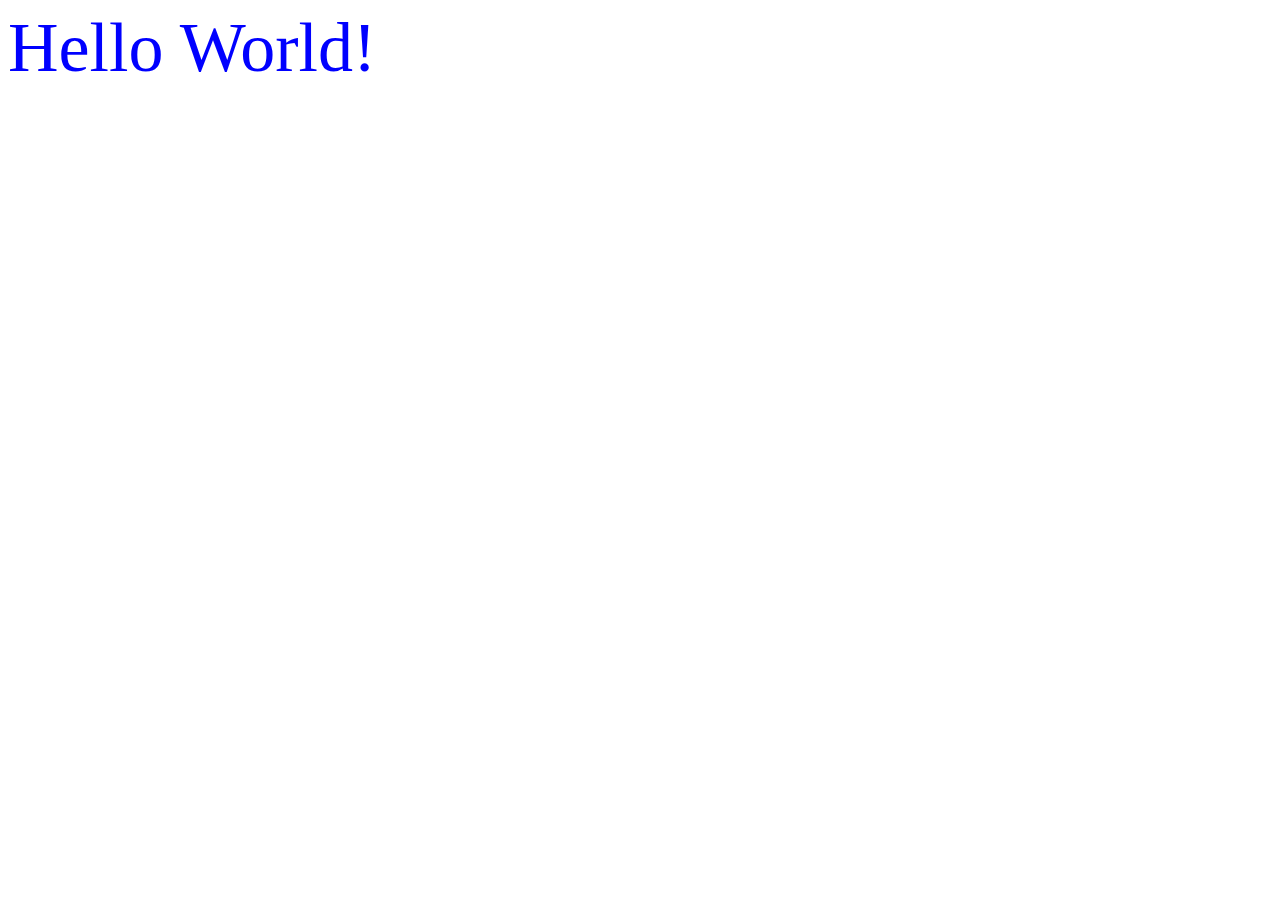
<file: index.html>
<!DOCTYPE html>
<html lang="en">
<head>
	<meta charset="UTF-8">
	<meta http-equiv="X-UA-Compatible" content="IE=edge">
	<meta name="viewport" content="width= , initial-scale=1.0">
	<title>Document</title>
<!-- 	<link rel="stylesheet" 
	href="https://cdn.jsdelivr.net/npm/reset-css@5.0.1/reset.min.css"> -->
	<link rel="stylesheet" href="./main.css" />
</head>
<body>
<div id="hello" class="hello">Hello World!</div> 
</body>
</html>
</file>
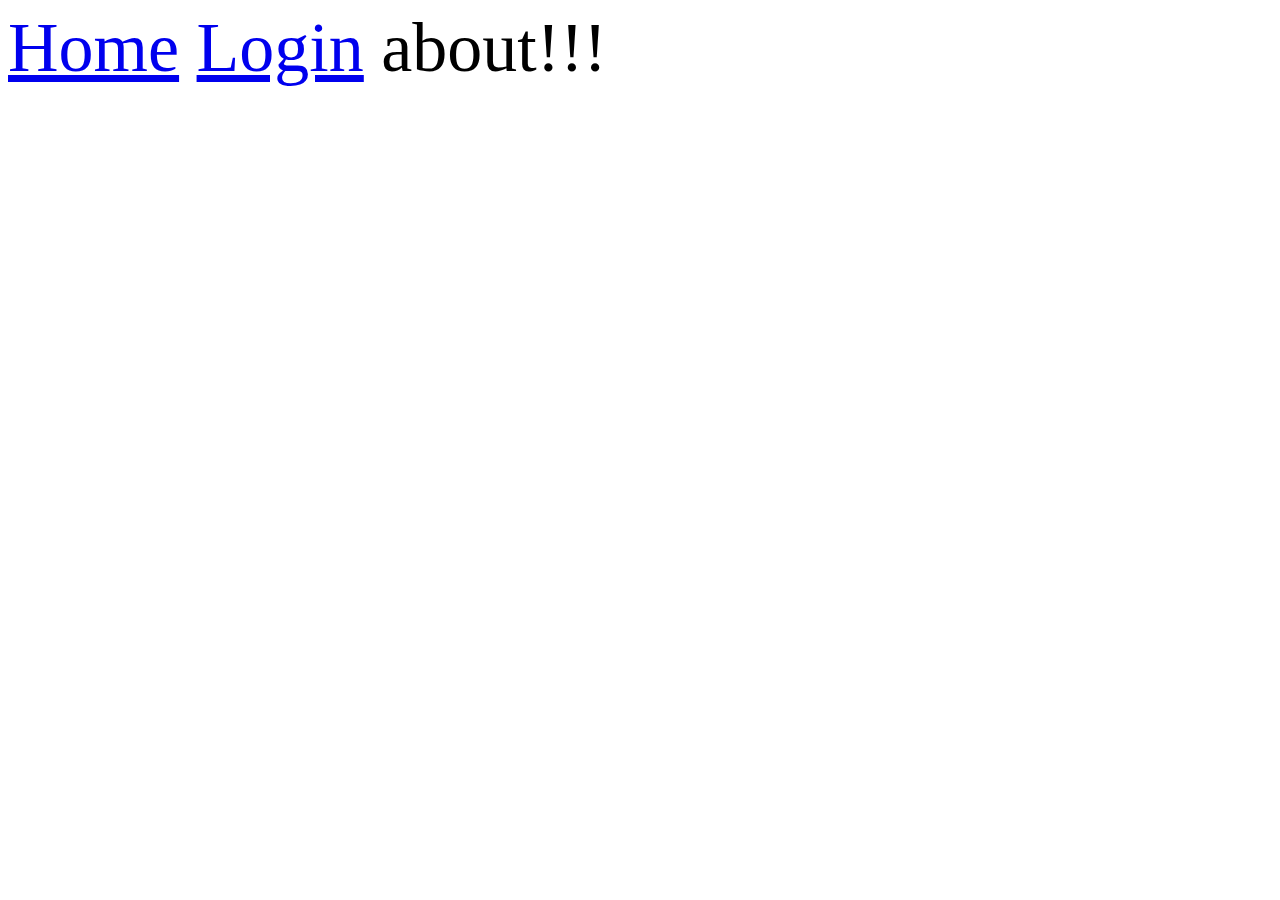
<file: about/index.html>
<!DOCTYPE html>
<html lang="en">
<head>
  <meta charset="UTF-8">
  <meta http-equiv="X-UA-Compatible" content="IE=edge">
  <meta name="viewport" content="width=device-width, initial-scale=1.0">
  <link rel="stylesheet" href="/main.css">

  <title>Document</title>
</head>
<body>
  <div>
    <a href="/">Home</a>
    <a href="/login">Login</a>
    about!!!
  </div>

</body>
</html>
</file>
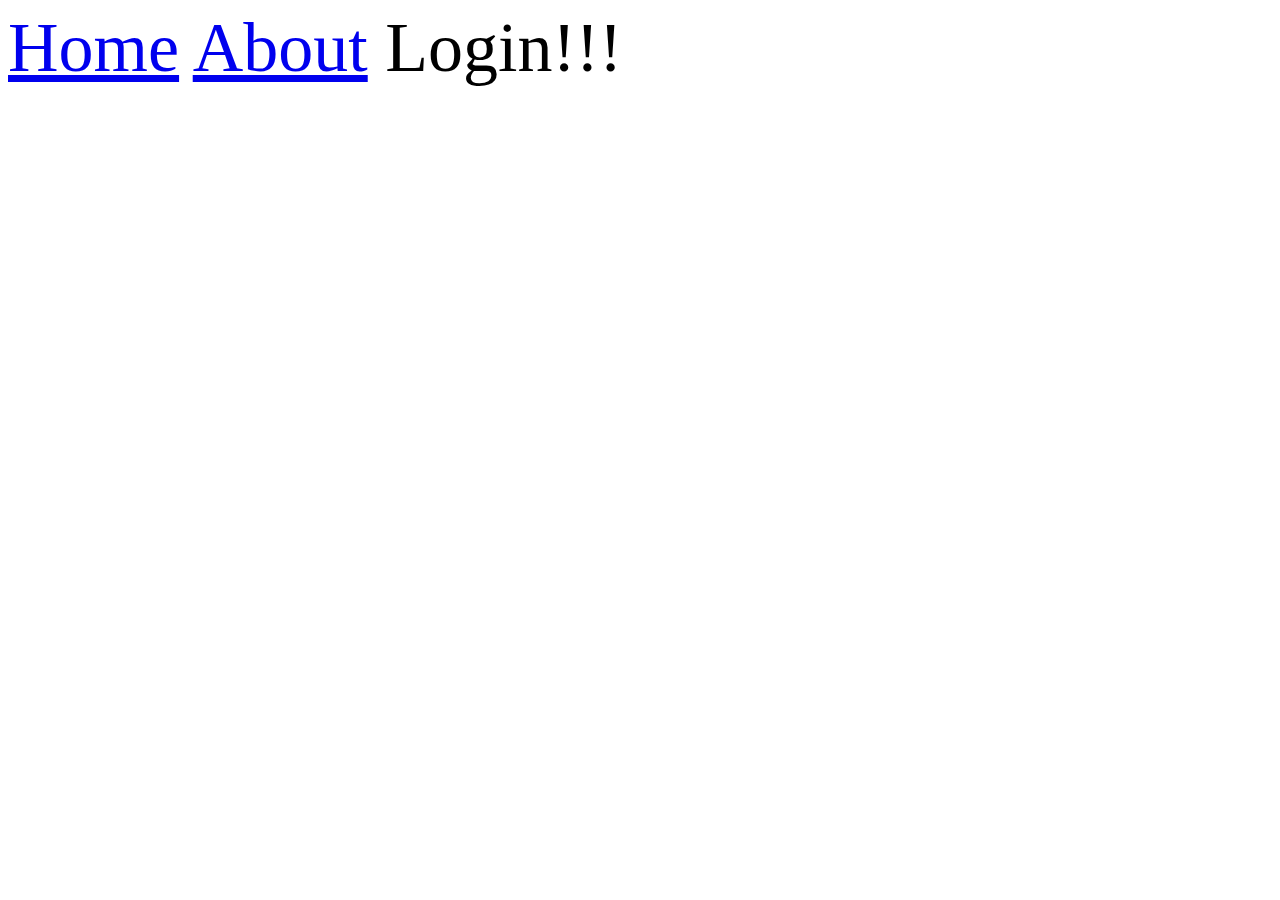
<file: login/index.html>
<!DOCTYPE html>
<html lang="en">
<head>
  <meta charset="UTF-8">
  <meta http-equiv="X-UA-Compatible" content="IE=edge">
  <meta name="viewport" content="width=device-width, initial-scale=1.0">
  <link rel="stylesheet" href="/main.css">
  <title>Document</title>
</head>
<body>
  <div>
    <a href="/">Home</a>
    <a href="/about/" >About</a>
    Login!!!
  </div>


</body>
</html>
</file>
<file: main.css>
.box {
	width: 100px;
	height: 100px;
	background-color: orange;
	transition: 1s;
}

.box:hover{
	width: 300px;
	background-color: royalblue;
}

.box:active{
	background-color: seagreen;
}

.box::before{
	content: "앞!";
}

.box::after{
	content: ""; 
	display: block;
	width: 30px;
	height: 30px;
	background-color: rosybrown;
	
}

.box:focus{
	background-color: black;
}

input:focus{
	background: springgreen;
}

.hello{
	color: red;
}

div{
	font-size: 70px;
}

#hello {
	color: blue;
}
</file>
